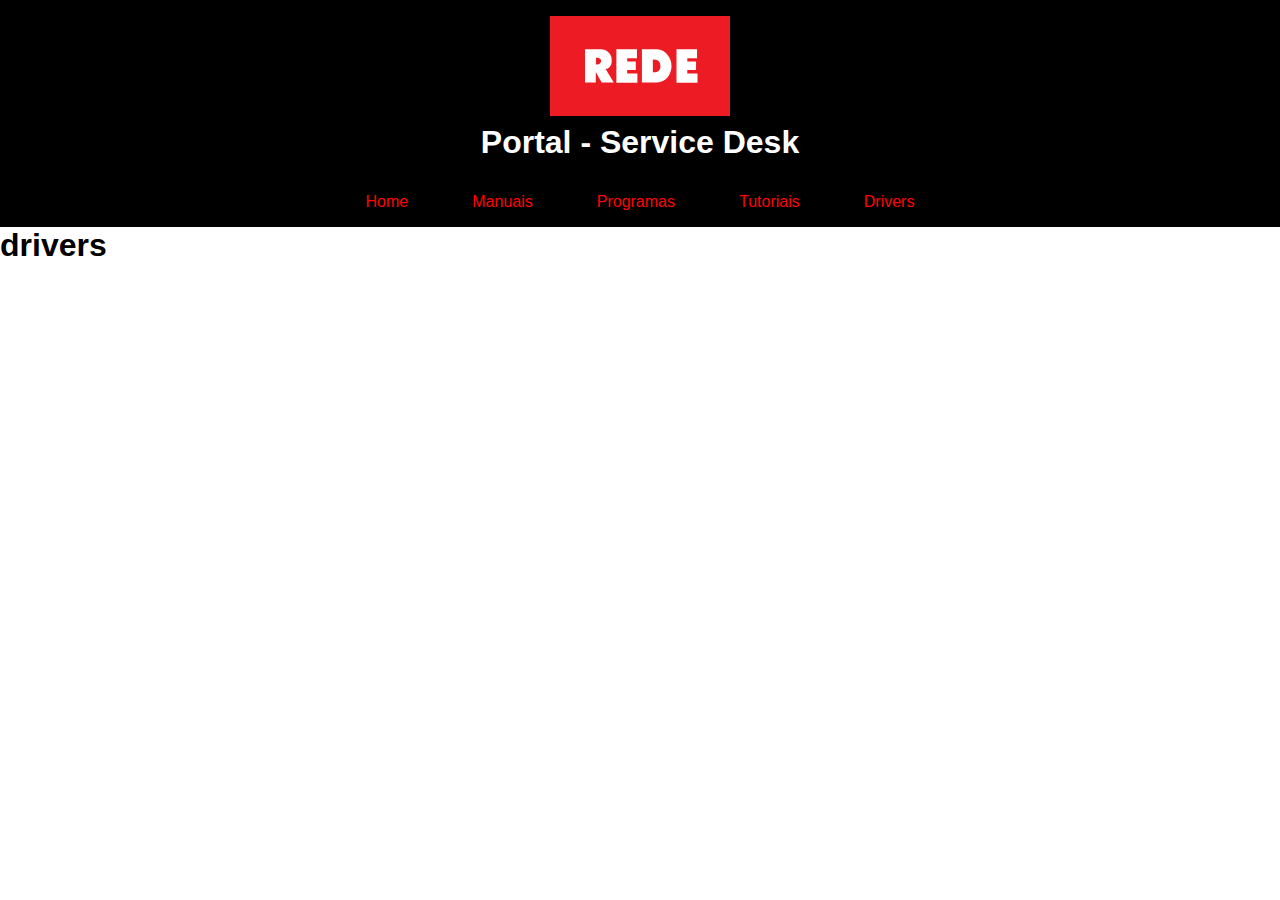
<file: drivers.html>
<html lang="pt-BR">
<head>
    <meta charset="UTF-8">
    <meta name="viewport" content="width=device-width, initial-scale=1.0">
    <title>Posso Ajudar - Service Desk</title>
    <link rel="stylesheet" href="./style/index.css">
</head>
<body>
    <header>
        <div class="header">
            <a href="home.html" class="logo">
                <img src="./assets/logo-lojas-rede.svg" alt="Logo Lojas Rede">
            </a>
            <h2 class="title">
                <a href="home.html" id="help">Portal - Service Desk</a>
            </h2>
            <nav class="menu">
                <ul class="menu-list">
                    <li><a href="home.html">Home</a></li>
                    <li><a href="manuals.html">Manuais</a></li>
                    <li><a href="programs.html">Programas</a></li>
                    <li><a href="tutorials.html">Tutoriais</a></li>
                    <li><a href="drivers.html">Drivers</a></li>
                </ul>
            </nav>
        </div>
    </header>
    
    <h1>drivers</h1>
</body>
</html>
</file>
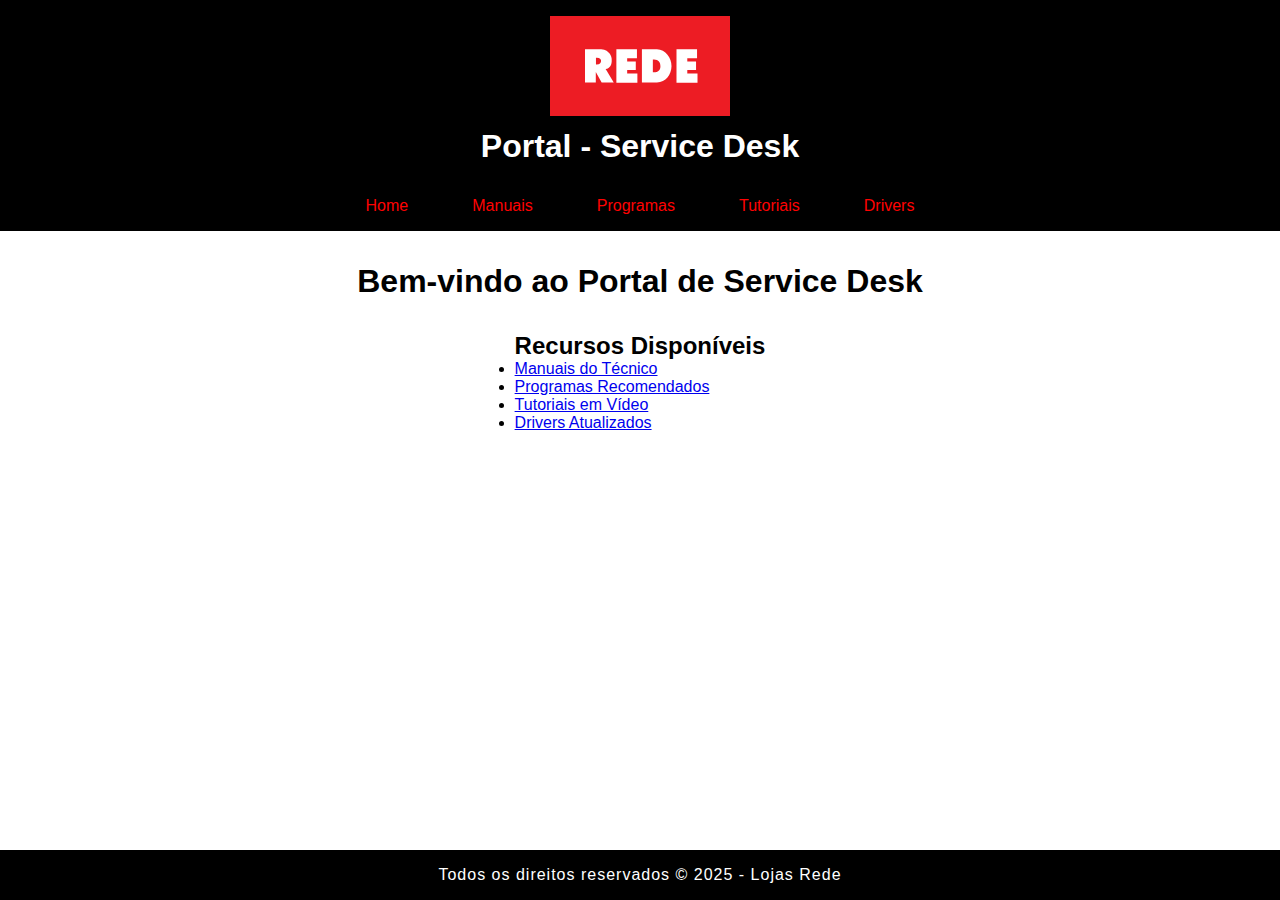
<file: home.html>
<!DOCTYPE html>
<html lang="pt-BR">
<head>
    <meta charset="UTF-8">
    <meta name="viewport" content="width=device-width, initial-scale=1.0">
    <title>Posso Ajudar - Service Desk</title>
    <link rel="stylesheet" href="./style/index.css">
</head>
<body>
    <header>
        <div class="header">
            <a href="home.html" class="logo">
                <img src="./assets/logo-lojas-rede.svg" alt="Logo Lojas Rede">
            </a>
            <h2 class="title">
                <a href="home.html" id="help">Portal - Service Desk</a>
            </h2>
            <nav class="menu">
                <ul class="menu-list">
                    <li><a href="home.html">Home</a></li>
                    <li><a href="manuals.html">Manuais</a></li>
                    <li><a href="programs.html">Programas</a></li>
                    <li><a href="tutorials.html">Tutoriais</a></li>
                    <li><a href="drivers.html">Drivers</a></li>
                </ul>
            </nav>
        </div>
    </header>

    <main>
        <h1>Bem-vindo ao Portal de Service Desk</h1>  
        <section class="content">
            <h2>Recursos Disponíveis</h2>
            <ul class="menu-list-2">
                <li><a href="#">Manuais do Técnico</a></li>
                <li><a href="#">Programas Recomendados</a></li>
                <li><a href="#">Tutoriais em Vídeo</a></li>
                <li><a href="#">Drivers Atualizados</a></li>
            </ul>
        </section>
    </main> 
    
    <footer>
        Todos os direitos reservados &copy; 2025 - Lojas Rede
    </footer>
    <script src="./js/index.js"></script>
</body>
</html>
</file>
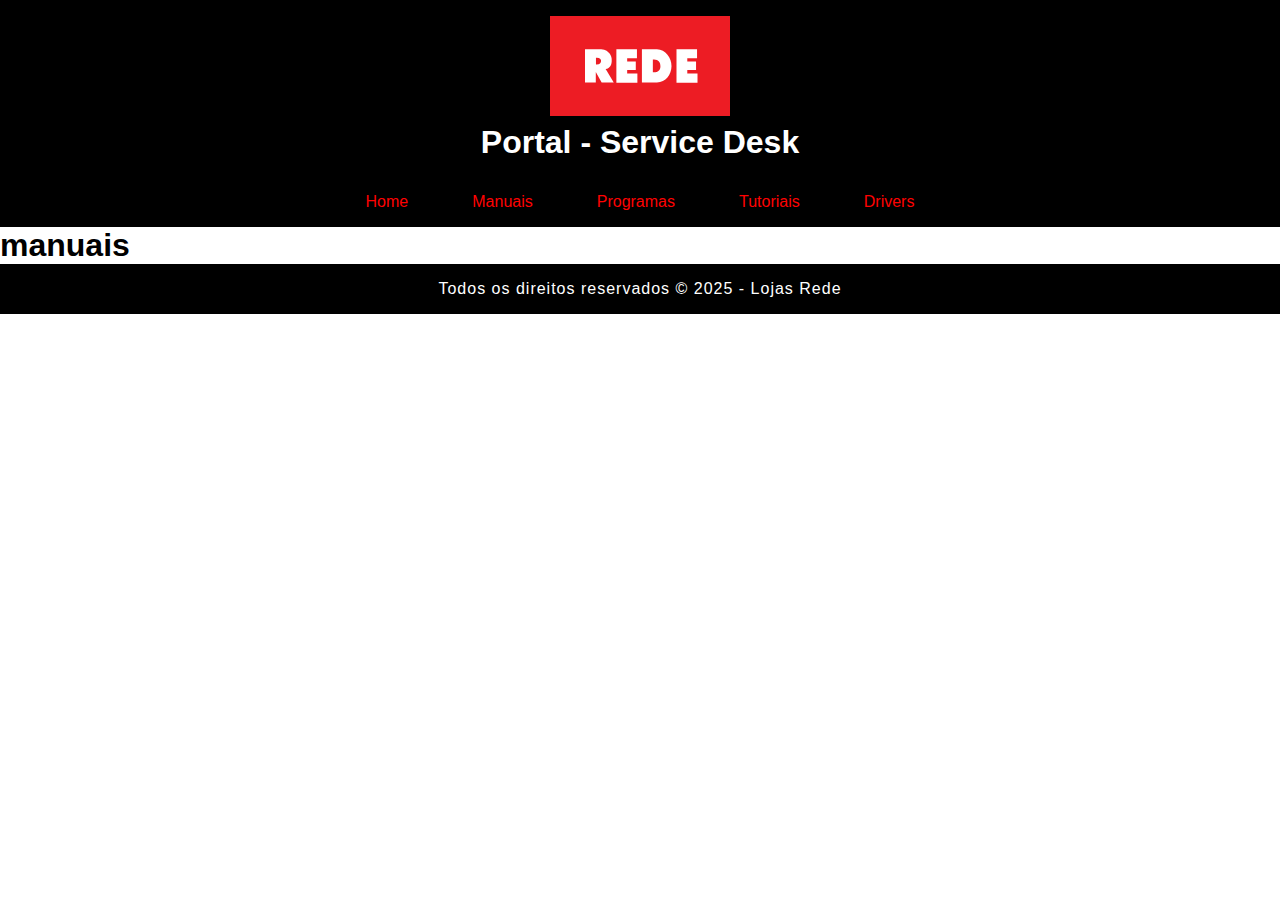
<file: manuals.html>
<html lang="pt-BR">
<head>
    <meta charset="UTF-8">
    <meta name="viewport" content="width=device-width, initial-scale=1.0">
    <title>Posso Ajudar - Service Desk</title>
    <link rel="stylesheet" href="./style/index.css">
</head>
<body>
    <header>
        <div class="header">
            <a href="home.html" class="logo">
                <img src="./assets/logo-lojas-rede.svg" alt="Logo Lojas Rede">
            </a>
            <h2 class="title">
                <a href="home.html" id="help">Portal - Service Desk</a>
            </h2>
            <nav class="menu">
                <ul class="menu-list">
                    <li><a href="home.html">Home</a></li>
                    <li><a href="manuals.html">Manuais</a></li>
                    <li><a href="programs.html">Programas</a></li>
                    <li><a href="tutorials.html">Tutoriais</a></li>
                    <li><a href="drivers.html">Drivers</a></li>
                </ul>
            </nav>
        </div>
    </header>
    <h1>manuais</h1>

    <footer>
        Todos os direitos reservados &copy; 2025 - Lojas Rede
    </footer>
</body>
</html>
</file>
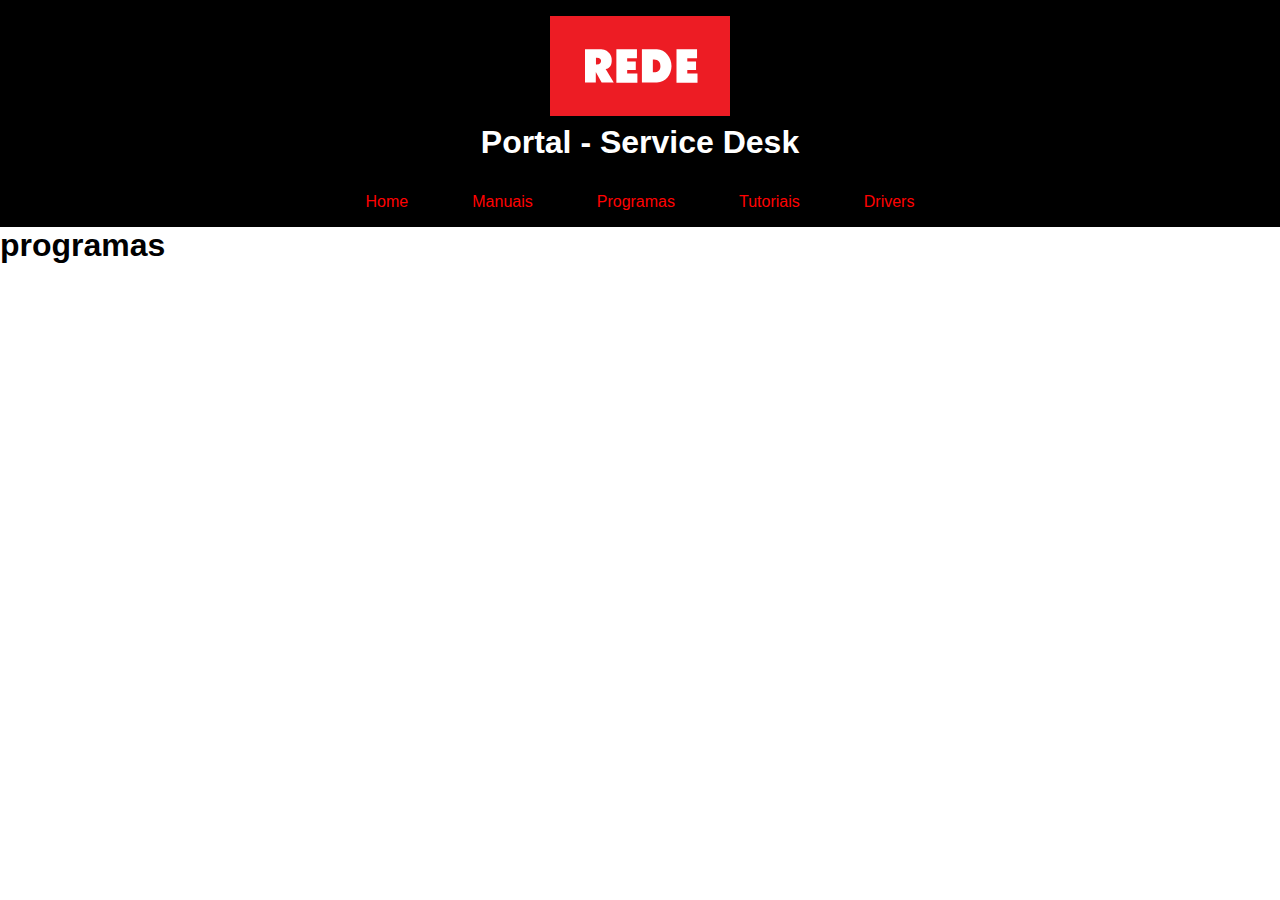
<file: programs.html>
<html lang="pt-BR">
<head>
    <meta charset="UTF-8">
    <meta name="viewport" content="width=device-width, initial-scale=1.0">
    <title>Posso Ajudar - Service Desk</title>
    <link rel="stylesheet" href="./style/index.css">
</head>
<body>
    <header>
        <div class="header">
            <a href="home.html" class="logo">
                <img src="./assets/logo-lojas-rede.svg" alt="Logo Lojas Rede">
            </a>
            <h2 class="title">
                <a href="home.html" id="help">Portal - Service Desk</a>
            </h2>
            <nav class="menu">
                <ul class="menu-list">
                    <li><a href="home.html">Home</a></li>
                    <li><a href="manuals.html">Manuais</a></li>
                    <li><a href="programs.html">Programas</a></li>
                    <li><a href="tutorials.html">Tutoriais</a></li>
                    <li><a href="drivers.html">Drivers</a></li>
                </ul>
            </nav>
        </div>
    </header>


    <h1>programas</h1>
    
</body>
</html>
</file>
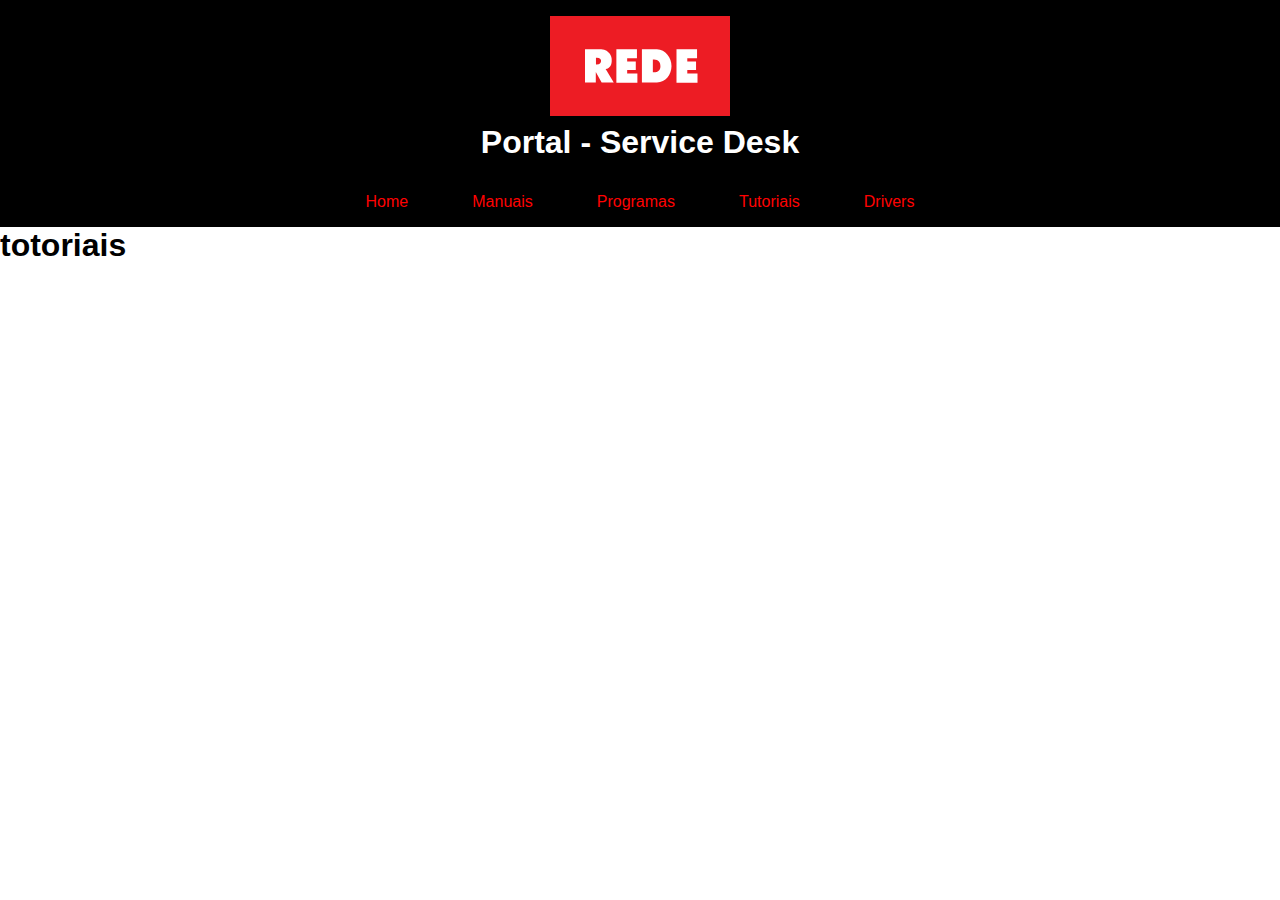
<file: tutorials.html>
<html lang="pt-BR">
<head>
    <meta charset="UTF-8">
    <meta name="viewport" content="width=device-width, initial-scale=1.0">
    <title>Posso Ajudar - Service Desk</title>
    <link rel="stylesheet" href="./style/index.css">
</head>
<body>
    <header>
        <div class="header">
            <a href="home.html" class="logo">
                <img src="./assets/logo-lojas-rede.svg" alt="Logo Lojas Rede">
            </a>
            <h2 class="title">
                <a href="home.html" id="help">Portal - Service Desk</a>
            </h2>
            <nav class="menu">
                <ul class="menu-list">
                    <li><a href="home.html">Home</a></li>
                    <li><a href="manuals.html">Manuais</a></li>
                    <li><a href="programs.html">Programas</a></li>
                    <li><a href="tutorials.html">Tutoriais</a></li>
                    <li><a href="drivers.html">Drivers</a></li>
                </ul>
            </nav>
        </div>
    </header>
    <h1>totoriais</h1>
</body>
</html>
</file>
<file: style/index.css>
* {
  margin: 0;
  padding: 0;
  box-sizing: border-box;
}

body {
  background: #fff;
  font-family: 'Segoe UI', Arial, sans-serif;
  color: black;
  min-height: 100vh;
  display: flex;
  flex-direction: column;
}

.header {
  background: black;
  padding: 1rem 0 0.5rem 0;
  display: flex;
  flex-direction: column;
  align-items: center;
}

.logo img {
  width: 100%;
  max-width: 220px;
  height: 100px;
  margin: 0 auto 0.5rem auto;
}

.title {
  font-size: 2rem;
  margin-bottom: 0.5rem;
  font-weight: 600;
}

.title a {
  color: #fff;
  text-decoration: none;
  transition: color 0.2s;
}

.title a:hover {
  color: #ffeaea;
}

.menu {
  width: 100%;
  display: flex;
  justify-content: center;
  margin: 1rem 0 0 0;
}

.menu-list {
  list-style: none;
  display: flex;
  gap: 1rem;
  padding: 0;
}

.menu-list li a {
  display: block;
  padding: 0.5rem 1.5rem;
  border-radius: 6px;
  color: #ff0202;
  text-decoration: none;
  font-size: 1rem;
  font-weight: 500;
  transition: background 0.2s, color 0.2s, border-color 0.2s;
}

.menu-list li a:hover {
  background: #ff0202;
  color: #fff;
  border-color: #ff0202;
}

main {
  flex: 1;
  display: flex;
  flex-direction: column;
  align-items: center;
}

main h1 {
  font-size: 2rem;
  color: black;
  margin-top: 2rem;
  margin-bottom: 2rem;
  text-align: center;
}

footer {
  background: black;
  color: #fff;
  text-align: center;
  padding: 1rem 0;
  font-size: 1rem;
  letter-spacing: 1px;
}
</file>
